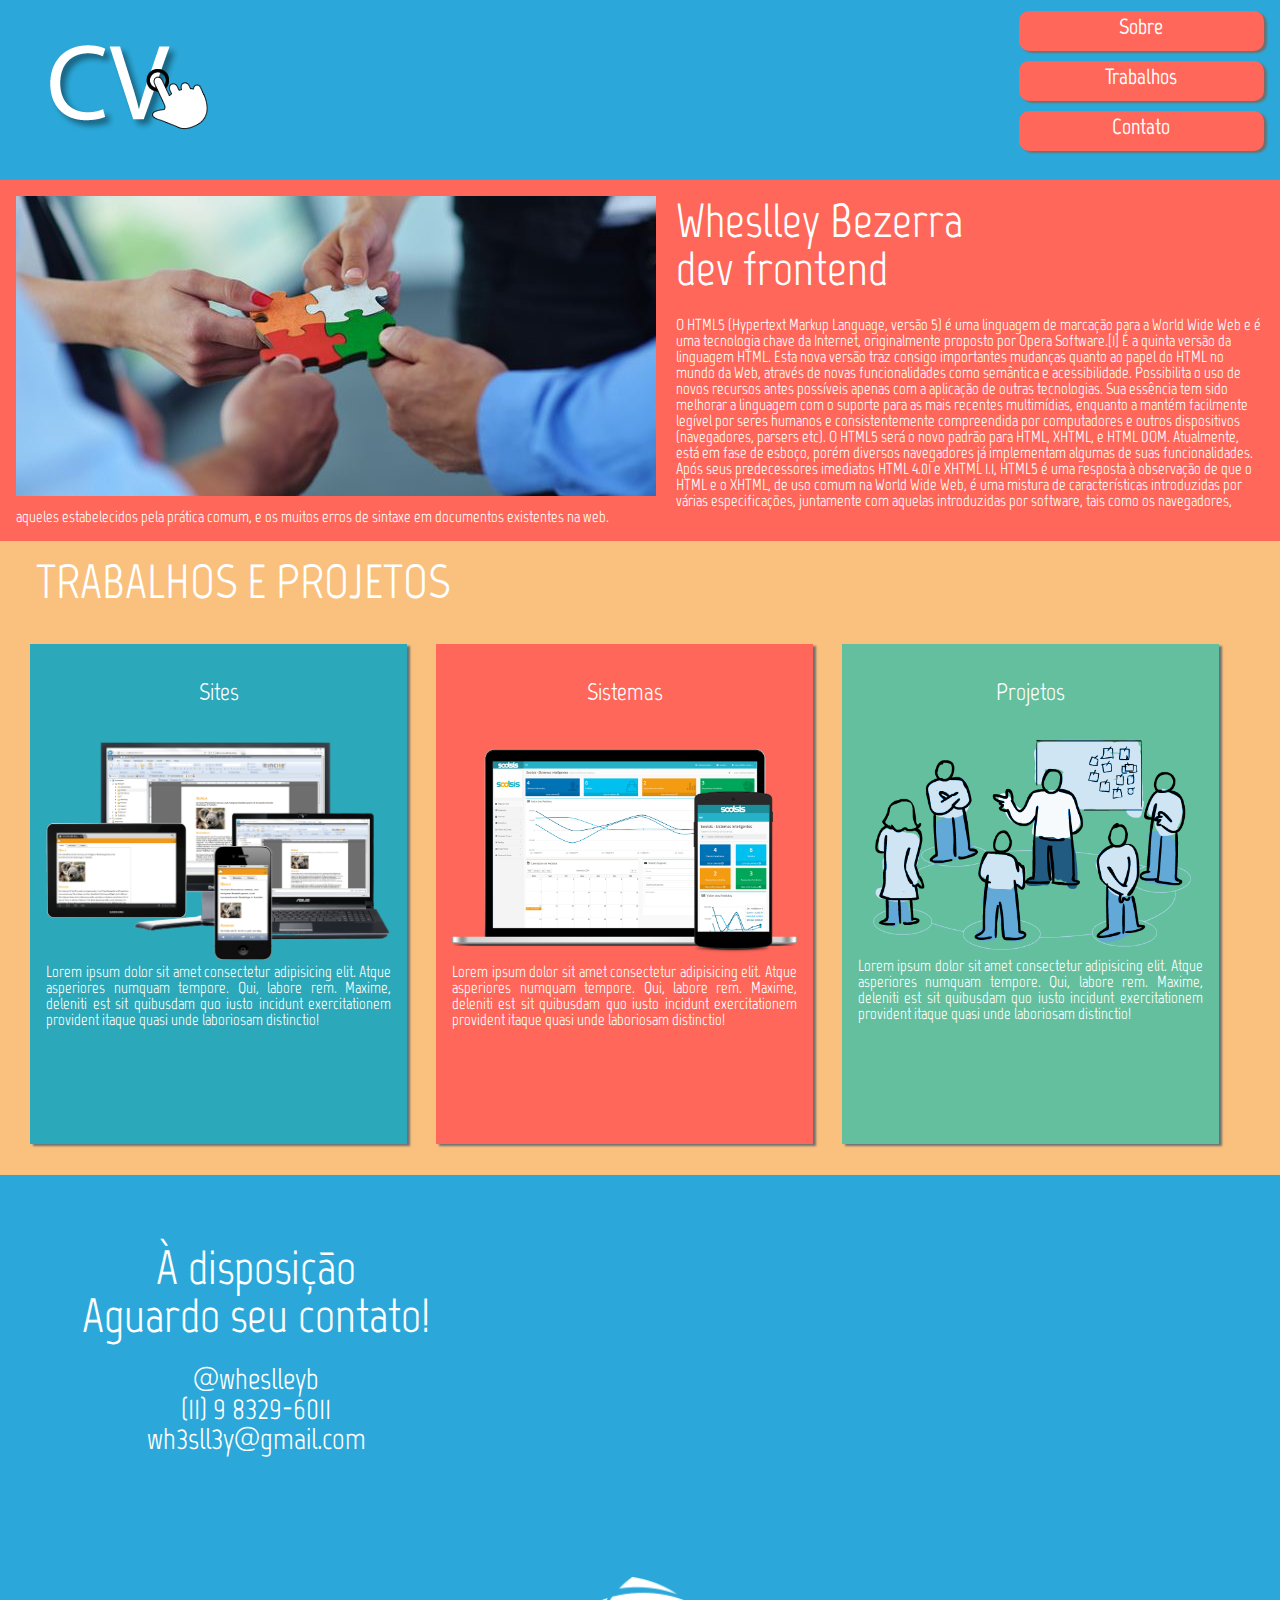
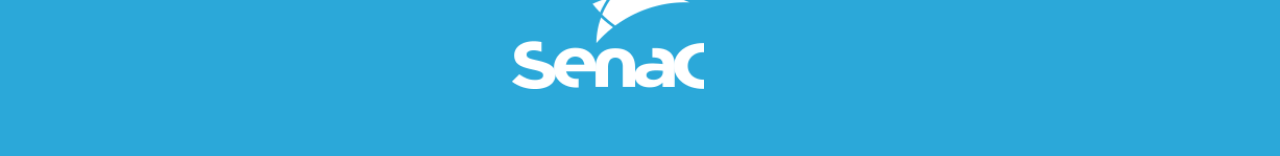
<file: SITERESPONSIVO/index.html>
<!DOCTYPE html>
<html lang="pt-br">

<head>
    <meta charset="UTF-8">
    <meta name="viewport" content="width=device-width, initial-scale=1.0">
    <title>Elementos Semânticos</title>
    <link rel="stylesheet" href="css/reset.css">
    <link rel="stylesheet" href="css/estilo.css">
</head>

<body>
    <main>
        <!-- Área de Topo - Logotipo e Menu -->
        <header>
            <img src="img/logo-topo2.png" alt="Logotipo do HTML5">
            <nav>
                <ul>
                    <li><a href="#about">Sobre</a></li>
                    <li><a href="#work">Trabalhos</a></li>
                    <li><a href="#contact">Contato</a></li>
                </ul>
            </nav>
        </header>

        <!-- Seção de Conteúdo (SOBRE)-->
        <section class="sobre" id="about">
            <img src="img/equipe.jpg" alt="Sobre">
            <h1>Wheslley Bezerra<br>dev frontend</h1>
            <p>O HTML5 (Hypertext Markup Language, versão 5) é uma linguagem de marcação para a World Wide Web e é uma
                tecnologia chave da Internet, originalmente proposto por Opera Software.[1] É a quinta versão da
                linguagem
                HTML. Esta nova versão traz consigo importantes mudanças quanto ao papel do HTML no mundo da Web,
                através de
                novas funcionalidades como semântica e acessibilidade. Possibilita o uso de novos recursos antes
                possíveis
                apenas com a aplicação de outras tecnologias. Sua essência tem sido melhorar a linguagem com o suporte
                para
                as mais recentes multimídias, enquanto a mantém facilmente legível por seres humanos e consistentemente
                compreendida por computadores e outros dispositivos (navegadores, parsers etc). O HTML5 será o novo
                padrão
                para HTML, XHTML, e HTML DOM. Atualmente, está em fase de esboço, porém diversos navegadores já
                implementam
                algumas de suas funcionalidades. Após seus predecessores imediatos HTML 4.01 e XHTML 1.1, HTML5 é uma
                resposta à observação de que o HTML e o XHTML, de uso comum na World Wide Web, é uma mistura de
                características introduzidas por várias especificações, juntamente com aquelas introduzidas por
                software, tais como os navegadores, aqueles estabelecidos pela prática comum, e os muitos erros de
                sintaxe em documentos existentes na web.</p>
        </section>

        <!-- Seção de Conteúdo (TRABALHOS) -->
        <section class="trabalhos" id="work">
            <h1>TRABALHOS E PROJETOS</h1>
            <article class="sites">
                <h2>Sites</h2>
                <img src="img/sites.png" alt="Sites">
                <p>Lorem ipsum dolor sit amet consectetur adipisicing elit. Atque asperiores numquam tempore. Qui,
                    labore
                    rem. Maxime, deleniti est sit quibusdam quo iusto incidunt exercitationem provident itaque quasi
                    unde
                    laboriosam distinctio!</p>
            </article>

            <article class="sistemas">
                <h2>Sistemas</h2>
                <img src="img/sistemas.png" alt="Sistemas">
                <p>Lorem ipsum dolor sit amet consectetur adipisicing elit. Atque asperiores numquam tempore. Qui,
                    labore
                    rem. Maxime, deleniti est sit quibusdam quo iusto incidunt exercitationem provident itaque quasi
                    unde
                    laboriosam distinctio!</p>
            </article>

            <article class="projetos">
                <h2>Projetos</h2>
                <img src="img/projetos.png" alt="Projetos">
                <p>Lorem ipsum dolor sit amet consectetur adipisicing elit. Atque asperiores numquam tempore. Qui,
                    labore
                    rem. Maxime, deleniti est sit quibusdam quo iusto incidunt exercitationem provident itaque quasi
                    unde
                    laboriosam distinctio!</p>
            </article>
        </section>

        <!-- Contato -->
        <div class="contatos" id="contact">
            <h1>À disposição <br> Aguardo seu contato!</h1>
            <p>@wheslleyb<br>(11) 9 8329-6011<br>wh3sll3y@gmail.com</p>
        </div>
        <iframe src="https://www.youtube.com/embed/ooNLHlCpVb8" frameborder="0"
            allow="accelerometer; autoplay; encrypted-media; gyroscope; picture-in-picture" allowfullscreen></iframe>

        <footer>
            <img src="img/logo-senac.png" alt="Logotipo">
        </footer>
    </main>
</body>

</html>
</file>
<file: SITERESPONSIVO/css/estilo.css>
@charset "utf-8";
@import url('https://fonts.googleapis.com/css?family=Marvel&display=swap');

*{
    box-sizing: border-box;
}

body{
    font-family: 'Marvel', sans-serif;
    color: #fff;
    background-color: #2ba8d9;
}

main{
    width: 100%;
    max-width: 1600px;
    margin:0 auto;
    overflow: hidden;
}

/* Estilo do Topo e Menu */
header{
    background-color: #2ba8d9;
    height:180px;
    padding: 0.7em;
}

header > img{
    float: left;
    margin:15px;
}

header > nav{
    width:250px;
    float: right;
    overflow: hidden;
}

header > nav > ul{
    list-style: none;
}

header > nav > ul > li{
    padding-right:5px;
}

header > nav > ul > li > a:link{
    display: block;
    font-size: 1.4em;
    text-align: center;
    text-decoration: none;
    color: #fff;
    height: 40px;
    font-weight: bolder;
    line-height: 1.4em;
    background-color: #ff675a;
    margin-bottom: 10px;
    border-radius: 10px;
    box-shadow:3px 2px 2px 0 #707070;
}

header > nav > ul > li > a:visited{
    color: #fff;
}

header > nav > ul > li > a:hover{
    color: #707070;
}

/* Estilo dos títulos das Seções */
h1{
    font-size: 3em;
    margin: 0 20px 25px 20px;
}

h2{
    font-size: 1.5em;
    text-align: center;
    padding-top: 20px;
}

/* Seção Sobre */
.sobre{
    background-color: #ff675a;
    padding:1em;
    width: 100%;
    overflow: hidden;
}

.sobre > img{
    float: left;
    margin-right:20px;
}

/* Seção Trabalhos */
.trabalhos{
    background-color:#fac17e;
    padding: 1em;
    margin-bottom: 3%;
    overflow: hidden;
}

.trabalhos > article{
    float: left;
    width: 30.2%;
    margin: 0.9em;
    height: 500px;
    box-shadow: 3px 2px 2px 0 #707070;
    text-align: justify;
    padding: 1em;
}

.trabalhos > article > img{
    width: 100%;
    margin-top: 30px;
}

.sites{
    background-color: #2ba8b9;
}

.sistemas{
    background-color: #ff675a;
}

.projetos{
    background-color: #63bf9e;
}

/* Seção Contato */
.contatos{
    width: 40%;
    padding:30px;
    float: left;
    text-align: center;
}

.contatos > p{
    font-size: 30px;
}

iframe{
    width: 55%;
    height: 300px;
    float: right;
    margin-right: 20px;
}

/* Rodapé */
footer{
    float: left;
    width:100%;
}

footer > img{
    width: 15%;
    margin:5% 40%;
}

/* Início do Layout para Dispositivos Móveis */
@media screen and (max-width:950px){
    .trabalhos > article{
        width: 30%;
    }
}

@media screen and (max-width:922px){
    .sobre > h1{
        text-align: center;
        font-size: 2.8em;
    }
}

@media screen and (max-width:768px){
    .sobre > img{
        width:100%;
        float: none;
    }

    .sobre > h1{
        margin-top: 10px;
    }

    .trabalhos > article{
        width: 29%;
    }
}

@media screen and (max-width:425px){
    header{
        height: 325px;
    }
    
    header > img{
        float: none;
        margin-left: 110px;
    }

    header > nav {
        float: none;
        width:100%;
    }

    .sobre > p{
        font-size: 20px;
        text-align: justify;
        line-height: 1.4em;
    }

    .trabalhos > h1{
        text-align: center;
    }

    .trabalhos > article {
        float: none;
        width: 100%;
        margin: 0.9em 0;
        font-size: 20px;
        text-align: justify;
        line-height: 1.4em;
    }

    .contatos{
        width:100%;
        float: none;
    }

    iframe{
        float: none;
        width: 100%;
    }

    footer{
        float: none;
    }

    footer > img{
        width:25%;
        margin:5% 36%;
    }
}

@media screen and (max-width:375px){
    header > img{
        margin-left: 80px;
    }
}

@media screen and (max-width:320px){
    header > img{
        margin-left: 55px;
    }

}
</file>
